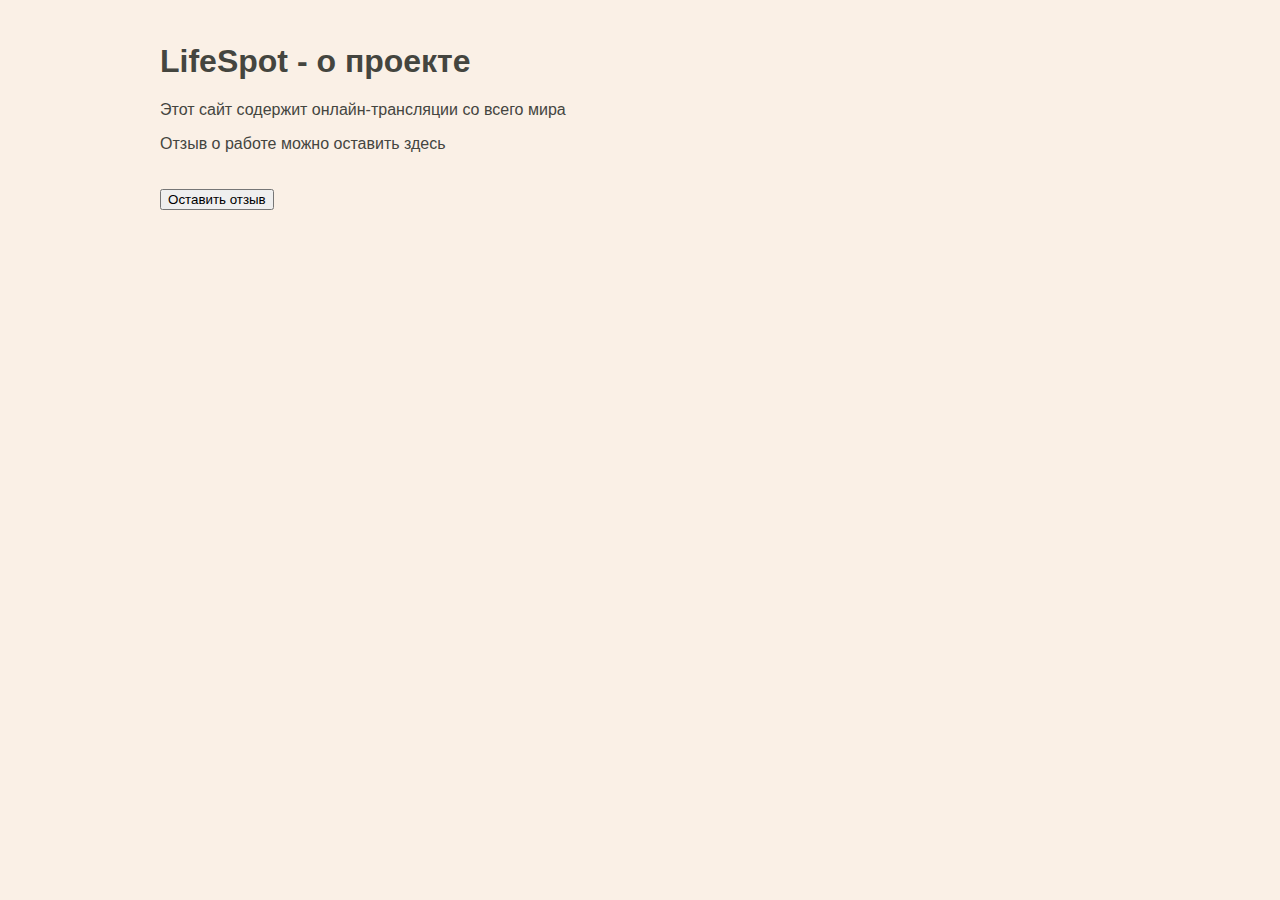
<file: LifeSpot/Views/about.html>
﻿<!DOCTYPE html>
<html lang="en">

<head>
    <meta charset="UTF-8">
    <title>LifeSpot</title>
    <link href="../Static/CSS/index.css" rel="stylesheet" type="text/css">
    <script type="text/javascript" src="../Static/JS/about.js"></script>
</head>

<header id="header-index">
    <h1>LifeSpot - о проекте</h1>
    <p>Этот сайт содержит онлайн-трансляции со всего мира</p>
    <!--SLIDER-->
    <p>Отзыв о работе можно оставить здесь</p>
</header>

<!--SIDEBAR-->
<body>
    <div class="reviews">
        <div class="review-button">
            <button onclick="addComment()">Оставить отзыв</button>
        </div>
    </div>
</body>
<!--FOOTER-->

</html>
</file>
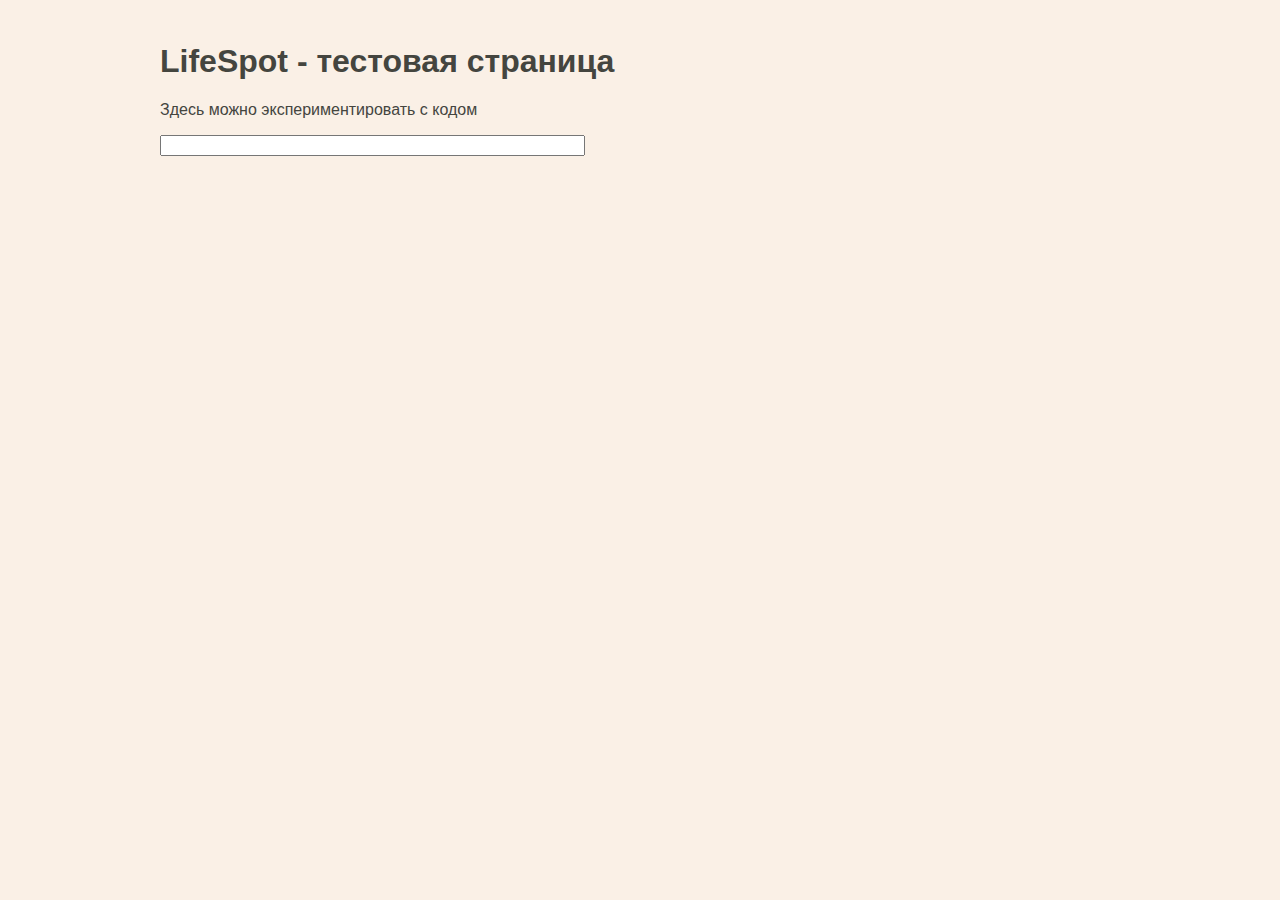
<file: LifeSpot/Views/testing.html>
﻿<!DOCTYPE html>
<html lang="en">

    <head>
        <meta charset="UTF-8">
        <title>LifeSpot</title>
        <link href="../Static/CSS/index.css" rel="stylesheet" type="text/css">
        <script type="text/javascript" defer src="../Static/JS/testing.js"></script>
    </head>
    
    <header id="header-index">
        <h1>LifeSpot - тестовая страница</h1>
        <p>Здесь можно экспериментировать с кодом</p>
        <input type="text" oninput="
         /* Обработчик ввода текста */
            " size=50%>
    </header>
    
    <!--SIDEBAR-->
    <body></body>
    <!--FOOTER-->

</html>
</file>
<file: LifeSpot/Static/CSS/index.css>
﻿.video-container {
    display: inline-block;
    padding-left: 1%;
    padding-top: 1%;
}

.navbar p {
    color: darkgray;
    padding-left: 15%;
}

    .navbar p:hover {
        color: aliceblue;
    }

header {
    color: black;
    padding-left: 1%;
    padding-top: 1.2%;
}

#header-index {
    color: #44453f;
}

footer {
    position: absolute;
    bottom: 0;
    font-size: medium;
    color: dimgrey;
    line-height: 60%;
    padding-left: 1%;
}

aside {
    height: 100%;
    width: 10%;
    position: absolute;
    z-index: 1;
    top: 0;
    left: 0;
    background-color: #111;
    overflow-x: hidden;
    padding-top: 20px;
    font-size: large;
}

body {
    padding-left: 11%;
}

header, footer, aside, body, .navbar, .video-container {
    font-family: "Helvetica 65 Medium", sans-serif;
}

header, footer, body, .video-container {
    background-color: linen;
}

input:focus {
    background-color: aliceblue;
}

.review-button {
    display: inline-block;
    margin-top: 0.5em;
    padding-left: 1%;
    padding-top: 1%;
}

.review-text {
    display: block;
    margin-top: 0.5em;
    padding-left: 1%;
    padding-top: 1%;
}

.slider-container {
    position: relative;
    width: 80%;
    margin: 0 auto;
    overflow: hidden;
}

.slider {
    display: flex;
    transition: transform 0.5s ease;
    cursor: grab;
}

    .slider img {
        width: 100%;
        flex-shrink: 0;
    }

    .slider.dragging {
        cursor: grabbing;
        transition: none;
    }

.prev-btn, .next-btn {
    position: absolute;
    top: 50%;
    transform: translateY(-50%);
    background: rgba(0,0,0,0.5);
    color: white;
    border: none;
    padding: 10px;
    cursor: pointer;
    z-index: 10;
}

.prev-btn {
    left: 10px;
}

.next-btn {
    right: 10px;
}
</file>
